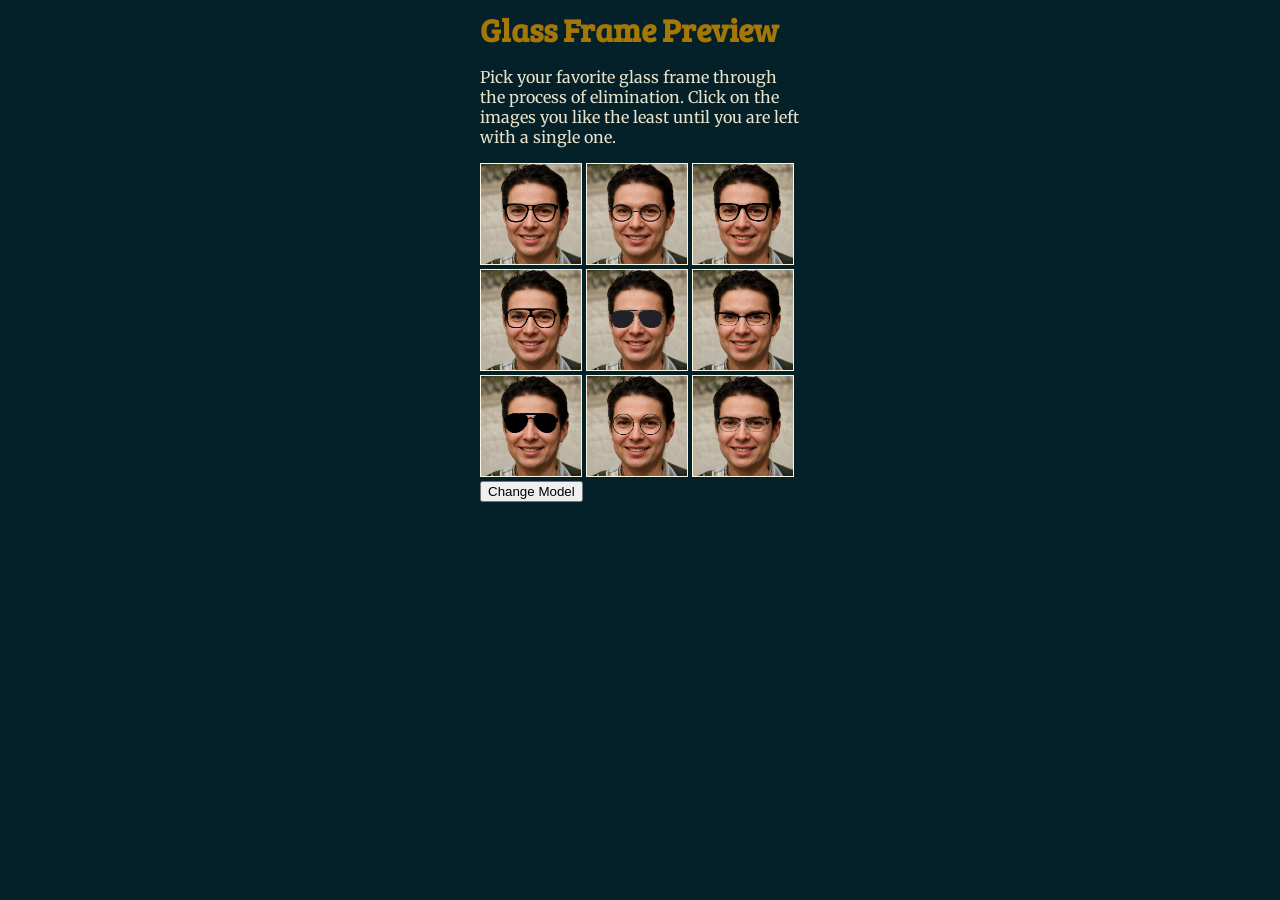
<file: index.html>
<html lang="en">
<head>
  <meta charset="UTF-8">
  <title>JavaScript Events</title>
  <link href='http://fonts.googleapis.com/css?family=Bree+Serif|Merriweather' rel='stylesheet' type='text/css'>
  <link rel="stylesheet" href="style.css">
</head>
<body onload="loadImages()">
  <div id="art">
  <h2>Glass Frame Preview</h2>
  <p>Pick your favorite glass frame through the process of elimination. Click on the images you like the least until you are left with a single one. </p>
    <ul class="grid" >
      <li><img id="im1" alt="Glass 1"></li>
      <li><img id="im2" alt="Glass 2"></li>
      <li><img id="im3" alt="Glass 3"></li>
      <li><img id="im4" alt="Glass 4"></li>
      <li><img id="im5" alt="Glass 5"></li>
      <li><img id="im6" alt="Glass 6"></li>
      <li><img id="im7" alt="Glass 7"></li>
      <li><img id="im8" alt="Glass 8"></li>
      <li><img id="im9" alt="Glass 9"></li>
    </ul>
    <button onclick="changeModel()">Change Model</button>
    </div>
  <script src="script.js"></script>
</body>
</html>
</file>
<file: style.css>
body {
  background: #042029;
  font-family: 'Merriweather';
  color: #EAE3CB;
}

#art {
  width: 320px;
  margin: 0 auto;

}

#art h2 {
  font-family: 'Bree Serif';
  font-size: 2em;
  color: #A57706;
  margin-bottom: 0;
}

ul {
  margin: 0 auto;
  padding: 0;
}

ul li {
  list-style: none;
  display: inline-block;
}

ul li>img {
  width: 100px;
  border: 1px solid #FCF4DC;
  cursor: url(images/magnifying_glass.png), auto;
}

ul li {
  position: relative;
}

ul li div.preview {
  position: absolute;
  top: -100px;
  left: 110px;
  z-index: 100;
}

ul li div.preview img {
  max-width: 400px;
  display: block;
  border: 1px solid #FCF4DC;
  -webkit-box-shadow: 5px 5px 12px black;
  -moz-box-shadow: 5px 5px 12px black;
  box-shadow: 5px 5px 12px black;
}
</file>
